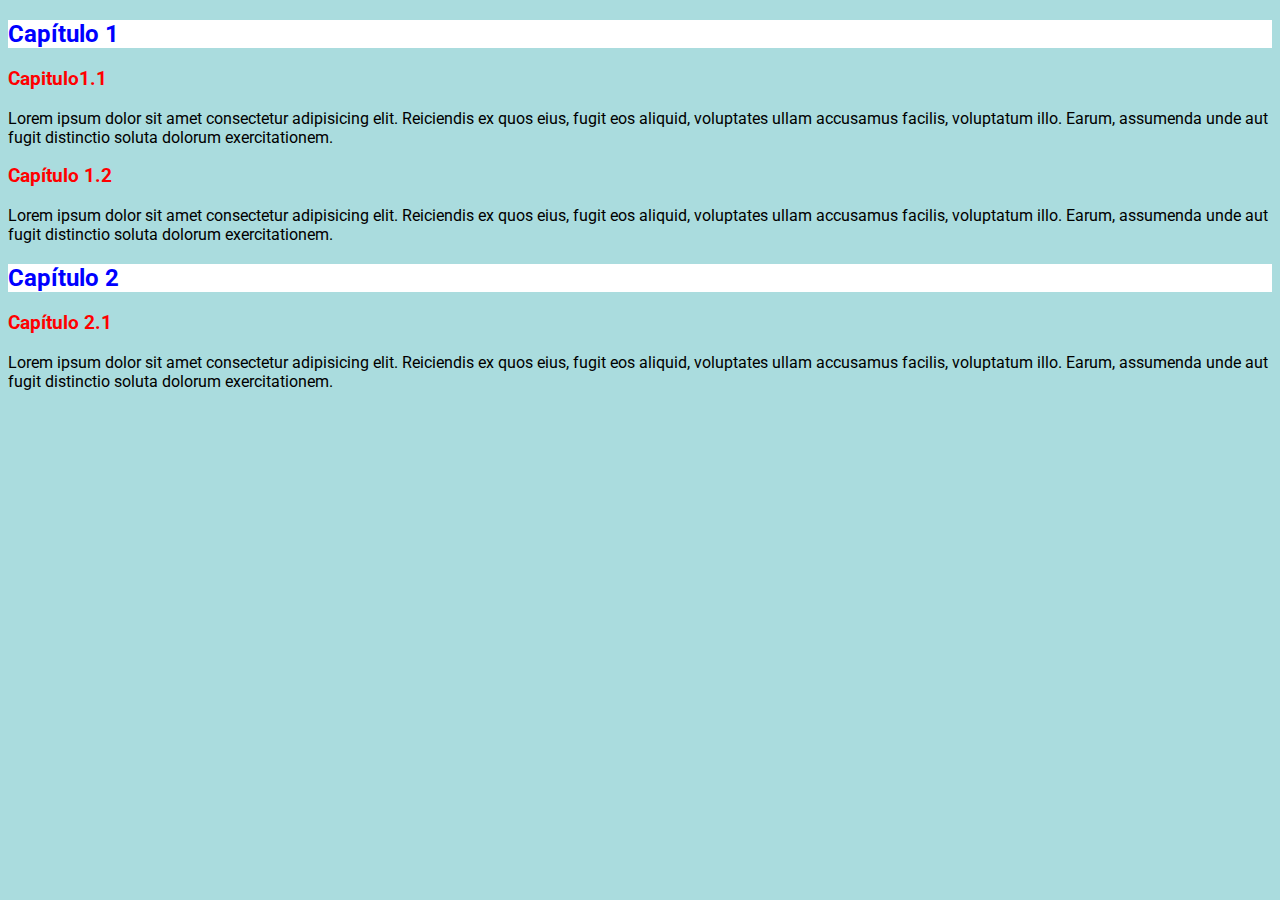
<file: index.html>
<!DOCTYPE html>
<html lang="en">

<head>
    <meta charset="UTF-8">
    <meta http-equiv="X-UA-Compatible" content="IE=edge">
    <meta name="viewport" content="width=device-width, initial-scale=1.0">
    <title>Document</title>
    <link rel="stylesheet" href="estilo.css">

</head>

<body>
    <div>
        <h2>Capítulo 1</h2>
        <h3>Capitulo1.1</h3>
    </div>
    <div>
        <p>Lorem ipsum dolor sit amet consectetur adipisicing elit. Reiciendis ex quos eius,
            fugit eos aliquid, voluptates ullam accusamus
            facilis, voluptatum illo. Earum, assumenda unde aut fugit distinctio
            soluta dolorum exercitationem.</p>
    </div>

          <h3>Capítulo 1.2</h3>

    <div>
        <p>Lorem ipsum dolor sit amet consectetur adipisicing elit. Reiciendis ex quos eius,
            fugit eos aliquid, voluptates ullam accusamus
            facilis, voluptatum illo. Earum, assumenda unde aut fugit distinctio
            soluta dolorum exercitationem.</p>
    </div>
          <h2>Capítulo 2</h2>
          <h3>Capítulo 2.1</h3>
    <div>
        <p>Lorem ipsum dolor sit amet consectetur adipisicing elit. Reiciendis ex quos eius,
            fugit eos aliquid, voluptates ullam accusamus
            facilis, voluptatum illo. Earum, assumenda unde aut fugit distinctio
            soluta dolorum exercitationem.</p>
    </div>




</body>

</html>
</file>
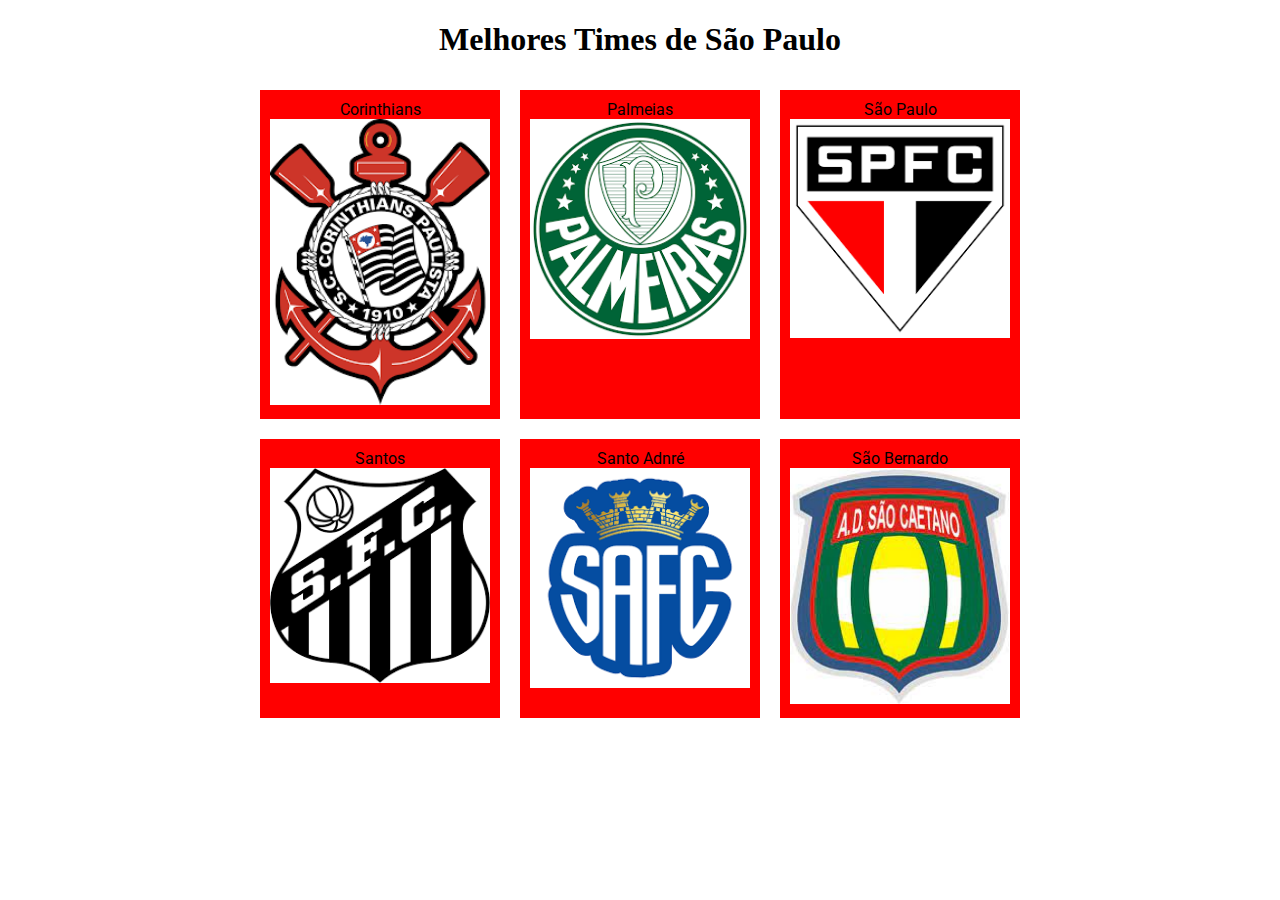
<file: aula.5/index.html>
<!DOCTYPE html>
<html lang="en">

<head>
    <meta charset="UTF-8">
    <meta http-equiv="X-UA-Compatible" content="IE=edge">
    <meta name="viewport" content="width=device-width, initial-scale=1.0">
    <title>Document</title>
    <link rel="stylesheet" href="style.css">
</head>

<body>

    <H1>Melhores Times de São Paulo</H1>

    <div class="container">
        <div class="clube">

            <div class="time">Corinthians</div>
            <img src="corinthians.png" 10px> </img>

        </div>
        <div class="clube">
            <div class="time">Palmeias</div>
            <img src="porco.png" alt="10px">
        </div>

        <div class="clube">
            <div class="time">São Paulo</div>
            <img src="sao paulo.png" alt="10px">
        </div>
    </div>



    <div class="container">


        <div class="clube">
            <div class="time">Santos</div>
            <img src="santos.png" alt="">
        </div>

        <div class="clube">
            <div class="time">Santo Adnré</div>
            <img src="santo andre.png" alt="">
        </div>

        <div class="clube">
            <div class="time">São Bernardo</div>
            <img src="sao caetano.jfif" alt="">
        </div>
    </div>






</body>

</html>
</file>
<file: estilo.css>
@import url('https://fonts.googleapis.com/css2?family=Roboto&display=swap');

body{

    background-color: rgb(170, 220, 222);
   font-family: 'Roboto', sans-serif;;
}

h2{
background-color: white;
color: blue;}

h3{

    color: red;
}
</file>
<file: aula.5/style.css>
@import url('https://fonts.googleapis.com/css2?family=Roboto&display=swap');

.container {
display: flex;
justify-content: center;



}
.time{
    
    font-family: 'Roboto', sans-serif;
    text-align: center;

}

.clube{
    border: 10px;
    background-color: red;
    margin: 10px;
    padding: 10px;
}

img{
    width: 220px;
}
h1{
    text-align: center;
}
</file>
